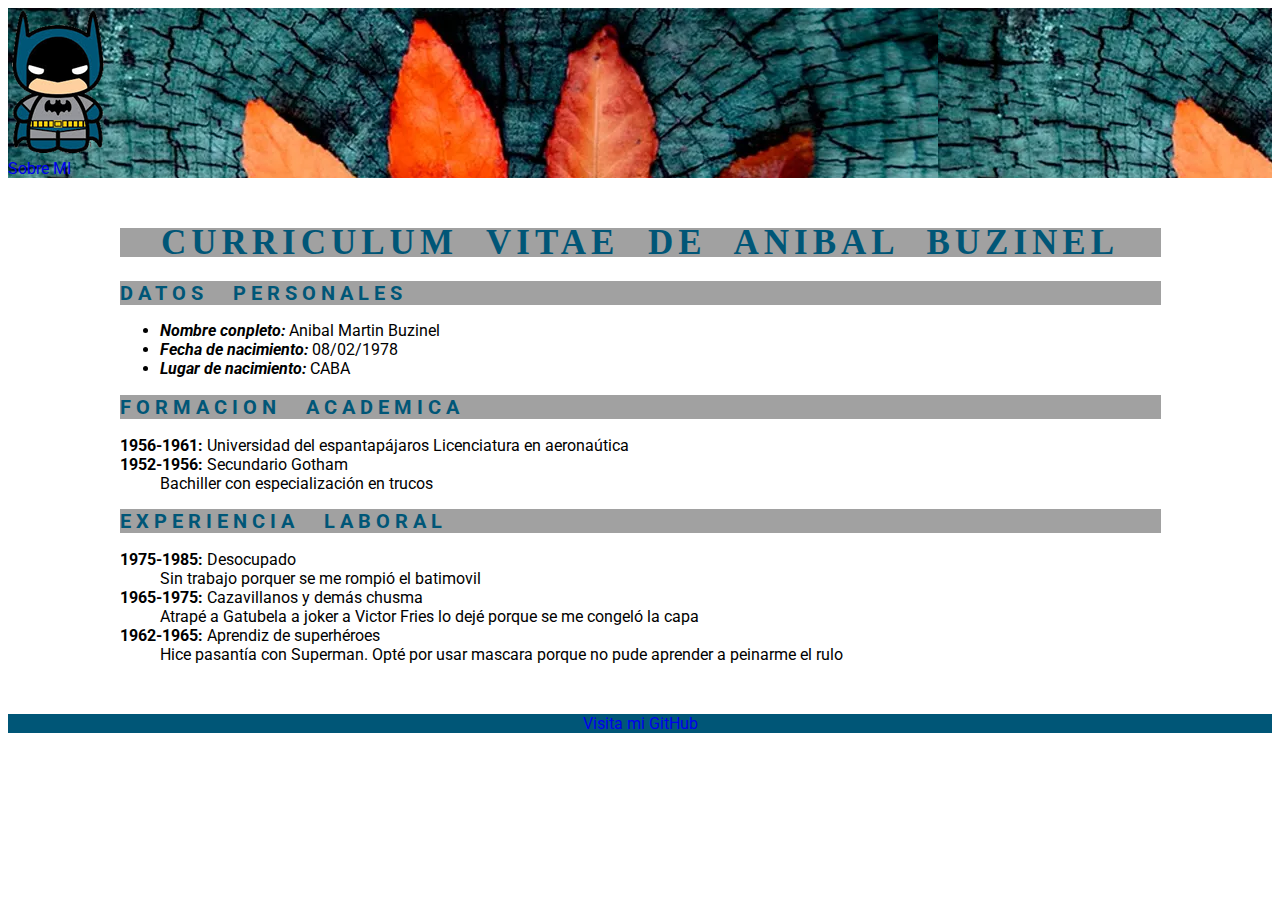
<file: index.html>
<!DOCTYPE html>
<html lang="es">
<head>
    <meta charset="UTF-8">
    <meta http-equiv="X-UA-Compatible" content="IE=edge">
    <meta name="viewport" content="width=device-width, initial-scale=1.0">
    <link rel="preconnect" href="https://fonts.gstatic.com">
    <link href="https://fonts.googleapis.com/css2?family=Roboto:wght@100&display=swap" rel="stylesheet">
    <link rel="stylesheet" href="https://cdnjs.cloudflare.com/ajax/libs/font-awesome/5.15.3/css/all.min.css" integrity="sha512-iBBXm8fW90+nuLcSKlbmrPcLa0OT92xO1BIsZ+ywDWZCvqsWgccV3gFoRBv0z+8dLJgyAHIhR35VZc2oM/gI1w==" crossorigin="anonymous" referrerpolicy="no-referrer" />
    <link rel="stylesheet" href="css/estilo.css">
    <title>Mi CV</title>
</head>
<body>
    <header>
        <img src="img/logo batman.png" alt="Foto Personal">
    <nav>
        <a href="sobremi.html">Sobre MI</a>
    </nav>
    </header>
    <main>
        <h1>CURRICULUM VITAE DE ANIBAL BUZINEL</h1>
            <h2>DATOS PERSONALES</h2>
            <ul>
                <li><span class="span">Nombre conpleto:</span> Anibal Martin Buzinel</li>
                <li><span class="span">Fecha de nacimiento:</span> 08/02/1978</li>
                <li><span class="span">Lugar de nacimiento:</span> CABA</li>
            </ul>
            <h2>FORMACION ACADEMICA</h2>
            <dl>
                <dt><span class="span2">1956-1961:</span> Universidad del espantapájaros Licenciatura en aeronaútica</dt>
                <dt><span class="span2">1952-1956:</span> Secundario Gotham</dt>
                    <dd>Bachiller con especialización en trucos</dd>
            </dl>
            <h2>EXPERIENCIA LABORAL</h2>
            <dl>
                <dt><span class="span2">1975-1985:</span> Desocupado </dt>
                    <dd>Sin trabajo porquer se me rompió el batimovil</dd>
                <dt><span class="span2">1965-1975:</span> Cazavillanos y demás chusma</dt>
                    <dd>Atrapé a Gatubela a joker a Victor Fries lo dejé porque se me congeló la capa</dd>
                <dt><span class="span2">1962-1965:</span> Aprendiz de superhéroes</dt>
                    <dd>Hice pasantía con Superman. Opté por usar mascara porque no pude aprender a peinarme el rulo</dd>
            </dl>
    </main>
    <footer>
        <a href="https://github.com/ambuzinel">Visita mi GitHub<i class="fab fa-github"></i></a> <i class="fab fa-facebook"></i>
    </footer>
</body>
</html>
</file>
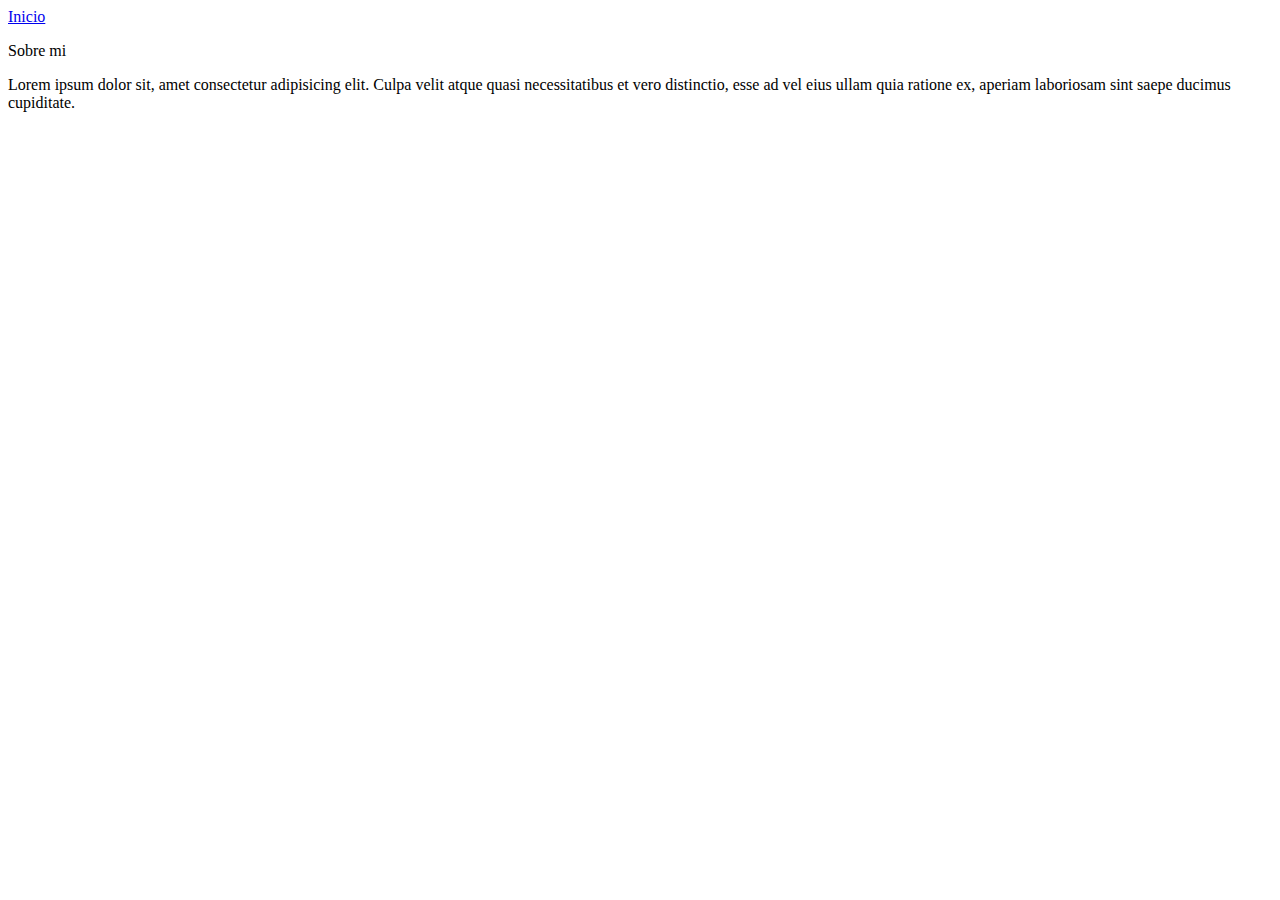
<file: sobremi.html>
<!DOCTYPE html>
<html lang="es">
<head>
    <meta charset="UTF-8">
    <meta http-equiv="X-UA-Compatible" content="IE=edge">
    <meta name="viewport" content="width=<device-width>, initial-scale=1.0">
    <title>Sobre Mi</title>
</head>
<body>
<nav><a href="index.html">Inicio</a></nav>
    <main>
        <p>Sobre mi</p>
        <p>Lorem ipsum dolor sit, amet consectetur adipisicing elit. Culpa velit atque quasi necessitatibus et vero distinctio, esse ad vel eius ullam quia ratione ex, aperiam laboriosam sint saepe ducimus cupiditate.</p>
    </main>
</body>
</html>
</file>
<file: css/estilo.css>
body {
  font-family: 'Roboto', sans-serif;  
}

a{
  text-decoration: none;
}

header {
  background-image: url('../img/FondoPantalla.jpg');
}

main {
  max-width: 1041px;
  margin: 50px auto;
}

h1 {
  text-transform: uppercase;
  text-align: center;
  background-color: #a1a1a1;
  letter-spacing: 5px;
  word-spacing: 15px;
  font-weight: 700;
  font-family: "Times New Roman";
  font-style: normal;
  font-weight: bold;
  font-size: 35px;
  line-height: 84.69%;
  color: #005677;
}

h2{
    text-transform: uppercase;
    background-color: #a1a1a1;
    letter-spacing: 5px;
    word-spacing: 15px;
    font-style: normal;
    font-weight: bold;
    font-size: 20px;
    font-weight: 700;    
    color: #005677;
}

.span {
  font-style: italic;
  font-weight: bold;
}

.span2{
    font-weight: bold;    
}

footer{
  background-color: #005677;
  text-align: center;
  color: white;
}
</file>
